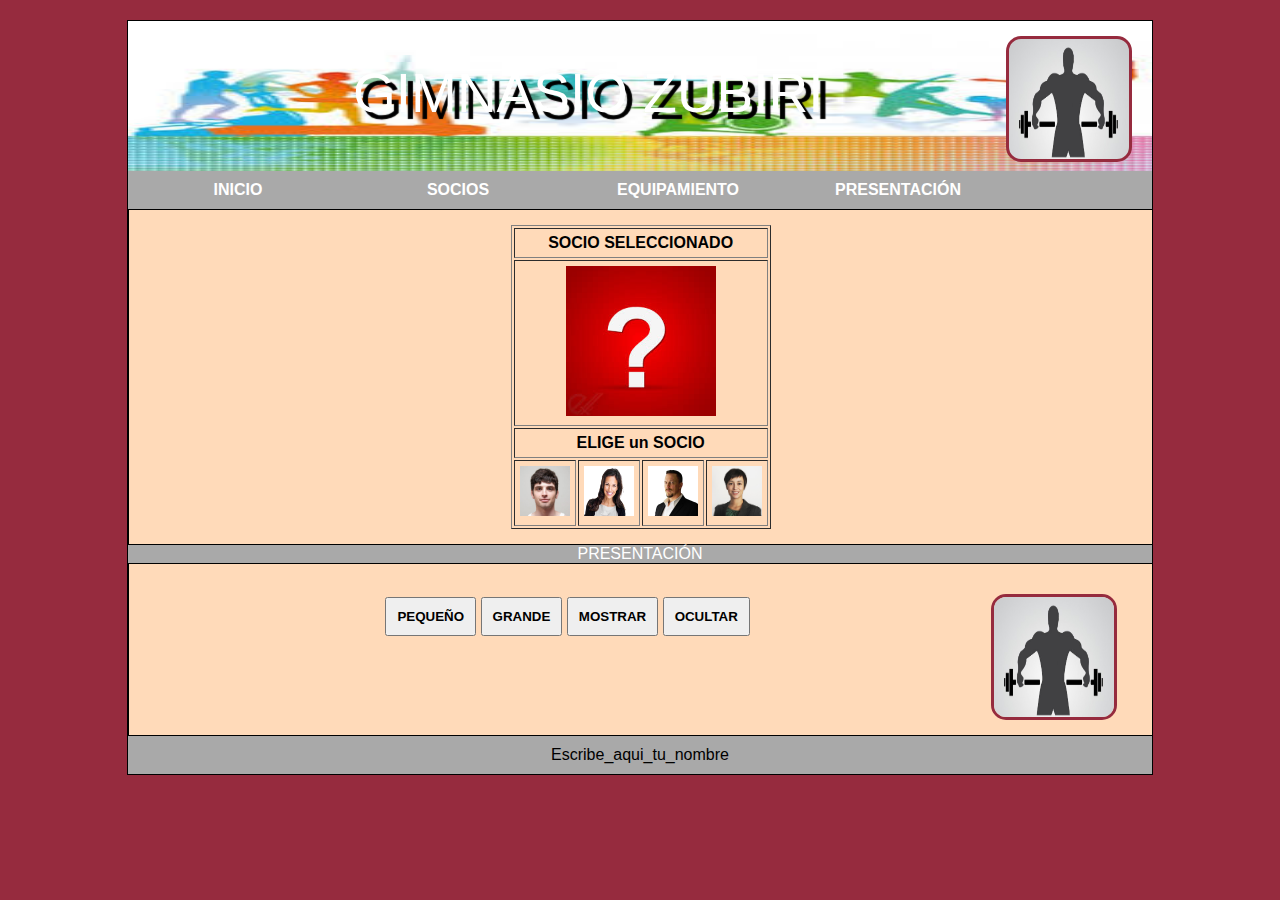
<file: Notes/1-jQuery_recursos/index.html>
﻿<!DOCTYPE html>
<html>
    <head>
        <meta charset="utf-8"/>
        <title>Gimnasio Zubiri</title>
        <link type="text/css" rel="stylesheet" href="css/estilo.css"/>
        
    </head>
    <body>
        <div id="contenedor">
            <header>
                <div id="titulo">GIMNASIO ZUBIRI</div>
                <div id="logo"></div>
            </header>

            <div id="cuerpo">
                <nav>
                    <ul class="menu">
                        <li><a href="#">INICIO</a></li>
                        <li><a href="#">SOCIOS</a></li>
                        <li><a href="#">EQUIPAMIENTO</a></li>
                        <li><a href="#">PRESENTACIÓN</a></li>
                    </ul>
                </nav>

                <section>

                    <article class="articulo">
                        <table id="tabla" border="1">
                            <tr>
                                <td colspan="4">SOCIO SELECCIONADO</td> 

                            </tr>   
                            <tr>
                                <td id="imagencentral" width="150" height="150" colspan="4">
                                	<img src="imagenes/interrogante.jpg" id="pregunta" width="150" height="150"/>

                                	<img src="imagenes/socio1.jpg" id="socio1_1" width="150px" height="150px"/>

                                	<img src="imagenes/socio2.jpg" id="socio2_2" width="150px" height="150px"/>

                                	<img src="imagenes/socio3.jpg" id="socio3_3" width="150px" height="150px"/>

                                	<img src="imagenes/socio4.jpg" id="socio4_4" width="150px" height="150px"/>

                                </td> 



                            </tr> 
                            <tr>
                                <td colspan="4">ELIGE un SOCIO</td>    
                            </tr>
                            <tr>
                                <td id="socio1" ><img src="imagenes/socio1.jpg" width="50px" height="50px"/></td>
                                <td id="socio2"><img src="imagenes/socio2.jpg" width="50px" height="50px"/></td>
                                <td id="socio3"><img src="imagenes/socio3.jpg" width="50px" height="50px"/></td>
                                <td id="socio4"><img src="imagenes/socio4.jpg" width="50px" height="50px"/></td>

                            </tr>
                        </table>
                    </article>  
                      
                    <br/>

                    <div id='presentacion'>
                        PRESENTACIÓN
                    </div>  
                     
                    <article class="articulo">
                        <img src="imagenes/logo.png" id="logo_2" width="100px" height="100px"/>
                        <br/>
                        <input id="pequeño" type='button' value ='PEQUEÑO'</input>
                        <input id="grande" type='button' value ='GRANDE'</input>
                        <input id="mostrar" type='button' value ='MOSTRAR'</input>
                        <input id="ocultar" type='button' value ='OCULTAR'</input>
                    </article>
                </section>
            </div> <!-- cuerpo -->
            <footer>
                Escribe_aqui_tu_nombre
            </footer>   
 
        </div> <!-- contenedor -->

		<script src="js/jquery-3.1.1.min.js"></script>
		        <script type="text/javascript">

		            $(document).ready(
		            	function() {
		               
		               $("#socio1").click(
		               		function() {
 								$("#socio2_2").css("display", "none");
 								$("#socio3_3").css("display", "none");
 								$("#socio4_4").css("display", "none");
 								$("#socio1_1").show("slow"); 
 								$("#pregunta").hide("slow");
 						}
 					);

 		 			$("#socio2").click(
 		 				function() {
 							$("#socio1_1").css("display", "none");
 							$("#socio3_3").css("display", "none");
 							$("#socio4_4").css("display", "none");
 							$("#socio2_2").show("slow");
 							$("#pregunta").hide("slow");
 						}
 					);	

 		 			$("#socio3").dblclick(
 		 				function() {
 								$("#socio1_1").css("display", "none"); 	
 								$("#socio2_2").css("display", "none");
 								$("#socio4_4").css("display", "none"); 					
 								$("#socio3_3").show("slow");
 								$("#pregunta").hide("slow");
 						}
 					);	

 		 			$("#socio4").dblclick(
 		 				function() {
 								$("#socio1_1").css("display", "none"); 	
 								$("#socio2_2").css("display", "none"); 
 								$("#socio3_3").css("display", "none"); 
 								$("#socio4_4").show("slow");
 								$("#pregunta").hide("slow");		
 						}
 					);			

		            $("#pequeño").click(
 		 				function() {
 							$("#pequeño").css("opacity", "0.5");
 							$("#grande").css("opacity", "1");
 							$("#mostrar").css("opacity", "1");
 							$("#ocultar").css("opacity", "1");
 							$("#logo_2").css("width", "100", "height", "110");		
 						}
 					);		

		            $("#grande").click(
 		 				function() {
 								$("#pequeño").css("opacity", "1");
 								$("#mostrar").css("opacity", "1");
 								$("#ocultar").css("opacity", "1");
 								$("#grande").css("opacity", "0.5");
 								$("#logo_2").css("width", "140", "height", "150");	
 						}
 					);		

		            $("#mostrar").click(
 		 				function() {
 								$("#pequeño").css("opacity", "1");
 								$("#grande").css("opacity", "1");
 								$("#ocultar").css("opacity", "1");
 								$("#mostrar").css("opacity", "0.5");
 								$("#logo_2").css("opacity", "1");
 								$("#logo_2").css("width", "120", "height", "120");	
 						}
 					);		

		            $("#ocultar").click(
 		 				function() {
 		 					$("#pequeño").css("opacity", "1");
 							$("#grande").css("opacity", "1");
 							$("#mostrar").css("opacity", "1");
 							$("#ocultar").css("opacity", "0.5");
 							$("#logo_2").css("opacity", "0.3");
 								
 						}
 					);		

		            });
		</script>

    </body>
</html>
</file>
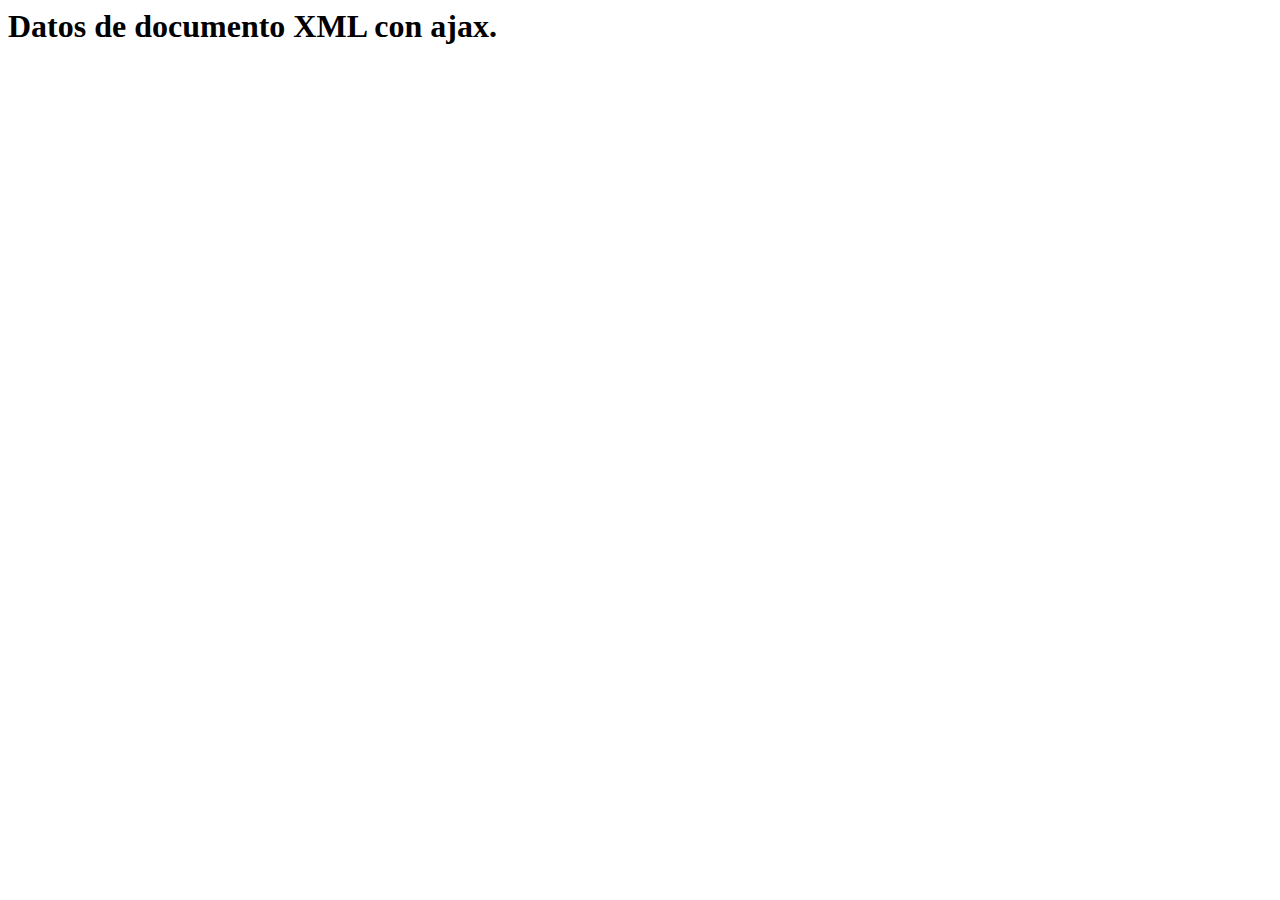
<file: Aitor's example.html>
<!DOCTYPE HTML PUBLIC "-//W3C//DTD HTML 4.0 Transitional//EN">
<html>
<head>
<title>Ejemplo 3</title>
<script type="text/javascript" src="objetoAjax.js"></script>
<script type="text/javascript" src="Test.xml"></script>
</head>
<body>
<h1>Datos de documento XML con ajax.</h1>
<div id="contenido"></div>
<script>
docObjeto= new ObjetoAjax(); //instanciar objeto
docObjeto.cargaXML("Test.xml",recogeDatos); //método para XML-DOM
function recogeDatos(xmlDoc) { //El parámetro contiene el DOM del XML
       //elemento de la página donde insertar el archivo.
       respuesta=document.getElementById("contenido");
       //A partir del DOM obtenemos los distintos nodos del archivo:
       //extraemos el contenido de la primera etiqueta "nombre" del XML
       image=xmlDoc.getElementsByTagName("image")[0].childNodes[0].nodeValue;
       //escribimos el resultado en la página
       respuesta.innerHTML="<p>Nombre :"+image+"</p>";
       //hacemos lo mismo para el resto de etiquetas.
       typeone=xmlDoc.getElementsByTagName("type1")[0].childNodes[0].nodeValue;
       respuesta.innerHTML+="<p>Apellido :"+typeone+"</p>";
       typetwo=xmlDoc.getElementsByTagName("type2")[0].childNodes[0].nodeValue;
       respuesta.innerHTML+="<p>Teléfono :"+type2+"</p>";
       pokedex=xmlDoc.getElementsByTagName("pokédex")[0].childNodes[0].nodeValue;
       respuesta.innerHTML+="<p>Pokédex:"+pokedex+"</p>";
    }

</script>
</body>
</html>
</file>
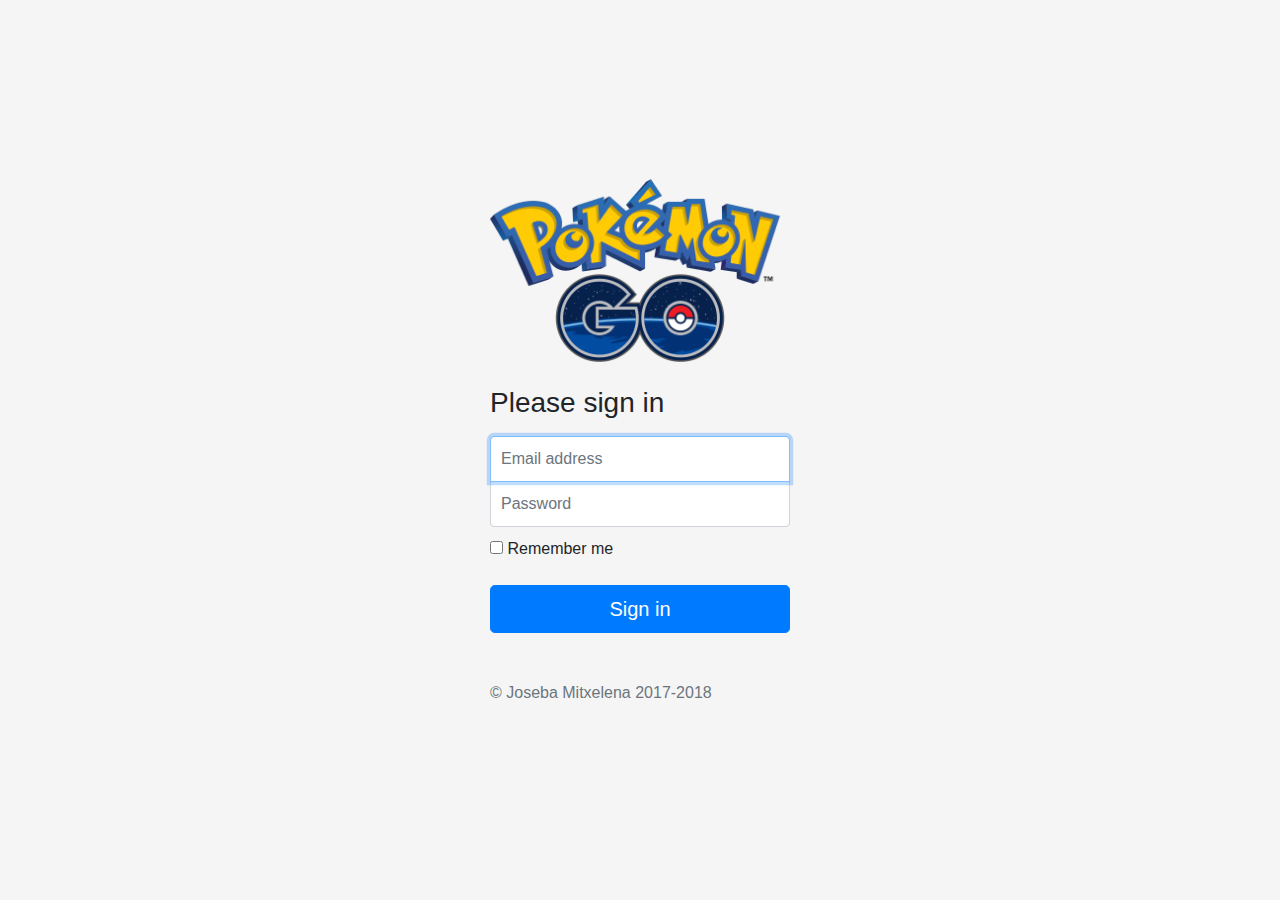
<file: LoginPG.html>
<!DOCTYPE html>
<html>
<head>
<meta charset="UTF-8">
<title>Bootstrap Example</title>
<link rel="stylesheet" href="https://maxcdn.bootstrapcdn.com/bootstrap/4.0.0/css/bootstrap.min.css" integrity="sha384-Gn5384xqQ1aoWXA+058RXPxPg6fy4IWvTNh0E263XmFcJlSAwiGgFAW/dAiS6JXm" crossorigin="anonymous">
</head>

<body>
<!-- https://getbootstrap.com/docs/4.0/examples/sign-in/ -->

<style>
html,
body {
  height: 100%;
}
body {
  display: -ms-flexbox;
  display: -webkit-box;
  display: flex;
  -ms-flex-align: center;
  -ms-flex-pack: center;
  -webkit-box-align: center;
  align-items: center;
  -webkit-box-pack: center;
  justify-content: center;
  padding-top: 40px;
  padding-bottom: 40px;
  background-color: #f5f5f5;
}
.form-signin {
  width: 100%;
  max-width: 330px;
  padding: 15px;
  margin: 0 auto;
}
.form-signin .checkbox {
  font-weight: 400;
}
.form-signin .form-control {
  position: relative;
  box-sizing: border-box;
  height: auto;
  padding: 10px;
  font-size: 16px;
}
.form-signin .form-control:focus {
  z-index: 2;
}
.form-signin input[type="email"] {
  margin-bottom: -1px;
  border-bottom-right-radius: 0;
  border-bottom-left-radius: 0;
}
.form-signin input[type="password"] {
  margin-bottom: 10px;
  border-top-left-radius: 0;
  border-top-right-radius: 0;
}
</style>

<div class="container">
    <!-- Content here -->

    <form class="form-signin" action="MainFile.html" method= "GET">
        <img class="mb-4" src="Images/PkGo.png" alt="" width="100%" height="100%">
        <h1 class="h3 mb-3 font-weight-normal">Please sign in</h1>
        <label for="inputEmail" class="sr-only">Email address</label>
        <input type="email" id="inputEmail" class="form-control" placeholder="Email address" required autofocus>
        <label for="inputPassword" class="sr-only">Password</label>
        <input type="password" id="inputPassword" class="form-control" placeholder="Password" required>
        <div class="checkbox mb-3">
          <label>
            <input type="checkbox" value="remember-me"> Remember me
          </label>
        </div>
        <button class="btn btn-lg btn-primary btn-block" type="submit">Sign in</button>
        <p class="mt-5 mb-3 text-muted">&copy; Joseba Mitxelena 2017-2018</p>
      </form>

</div>

<script src="https://code.jquery.com/jquery-3.2.1.slim.min.js" integrity="sha384-KJ3o2DKtIkvYIK3UENzmM7KCkRr/rE9/Qpg6aAZGJwFDMVNA/GpGFF93hXpG5KkN" crossorigin="anonymous"></script>

<script>
$( "#loginform" ).submit(function( event ) {
  console.log( "Handler for .submit() called." );
  //event.preventDefault();
});   
</script>


<script src="https://cdnjs.cloudflare.com/ajax/libs/popper.js/1.12.9/umd/popper.min.js" integrity="sha384-ApNbgh9B+Y1QKtv3Rn7W3mgPxhU9K/ScQsAP7hUibX39j7fakFPskvXusvfa0b4Q" crossorigin="anonymous"></script>
<script src="https://maxcdn.bootstrapcdn.com/bootstrap/4.0.0/js/bootstrap.min.js" integrity="sha384-JZR6Spejh4U02d8jOt6vLEHfe/JQGiRRSQQxSfFWpi1MquVdAyjUar5+76PVCmYl" crossorigin="anonymous"></script>    
</body>

</html>
</file>
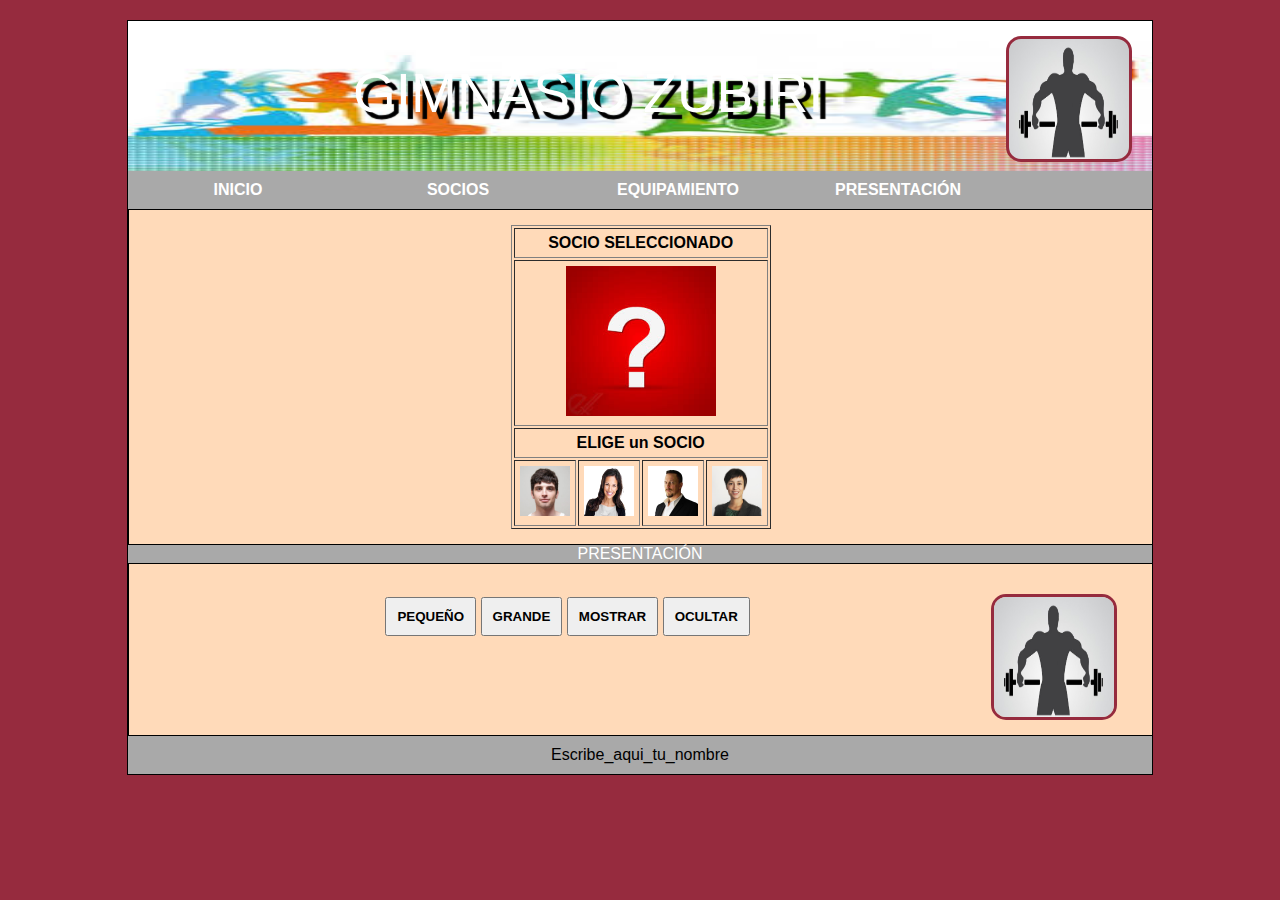
<file: Notes/1-jQuery_recursos/index2.html>
﻿<!DOCTYPE html>
<html>
    <head>
        <meta charset="utf-8"/>
        <title>Gimnasio Zubiri</title>
        <link type="text/css" rel="stylesheet" href="css/estilo.css"/>
        <script src="js/jquery-3.1.1.min.js"></script>
        <script type="text/javascript">
            $(document).ready(
                function() {

        $("#socio1").click(function() {
        $("#imagencentral").attr("src", "imagenes/socio1.jpg");
        });

            $("#socio2").click(function() {
        $("#imagencentral").attr("src", "imagenes/socio2.jpg");
        });

            $("#socio3").dbclick(function() {
        $("#imagencentral").attr("src", "imagenes/socio3.jpg");
        });

            $("#socio4").dbclick(function() {
        $("#imagencentral").attr("src", "imagenes/socio4.jpg");
        });



$("#pequeño").click(function(){
        $("#logo").attr('width':'20%', 'height':'20%');
        $("#pequeño").css("opacity",1);

});

 $("#grande").click(function(){
        $("#logo").attr('width':'120%', 'height':'120%');
        $("grande").css("opacity",0.3);
        $("#pequeño").css("opacity",1);
 });

 $("#mostrar").click(function(){
        $("#logo").css("opacity",1);
        $("#mostrar").css("opacity", 0.3);
        $("#ocultar").css("opacity,1");

 });

$("#ocultar").click(function(){
        $("#logo").css("opacity",0.3);
        $("#ocultar").css("opacity", 0.3);
        $("#mostrar").css("opacity", 1);

 });

});

        </script>
    </head>
    <body>
        <div id="contenedor">
            <header>
                <div id="titulo">GIMNASIO ZUBIRI</div>
                <div id="logo"></div>
            </header>

            <div id="cuerpo">
                <nav>
                    <ul class="menu">
                        <li><a href="#">INICIO</a></li>
                        <li><a href="#">SOCIOS</a></li>
                        <li><a href="#">EQUIPAMIENTO</a></li>
                        <li><a href="#">PRESENTACIÓN</a></li>
                    </ul>
                </nav>

                <section>

                    <article class="articulo">
                        <table id="tabla" border="1">
                            <tr>
                                <td colspan="4">SOCIO SELECCIONADO</td>                     
                            </tr>   
                            <tr>
                                <td id="imagencentral" width="150" height="150" colspan="4"><img src="imagenes/interrogante.jpg" width="150" height="150"/></td>   
                            </tr> 
                            <tr>
                                <td colspan="4">ELIGE un SOCIO</td>    
                            </tr>
                            <tr>
                                <td id="socio1" ><img src="imagenes/socio1.jpg" width="50px" height="50px"/></td>
                                <td id="socio2"><img src="imagenes/socio2.jpg" width="50px" height="50px"/></td>
                                <td id="socio3"><img src="imagenes/socio3.jpg" width="50px" height="50px"/></td>
                                <td id="socio4"><img src="imagenes/socio4.jpg" width="50px" height="50px"/></td>
                            </tr>
                        </table>
                    </article>  
                      
                    <br/>

                    <div id='presentacion'>
                        PRESENTACIÓN
                    </div>  
                     
                    <article class="articulo">
                        <img src="imagenes/logo.png" id="logo" width="100px" height="100px"/>
                        <br/>
                        <input id="pequeño" type='button' value ='PEQUEÑO'</input>
                        <input id="grande" type='button' value ='GRANDE'</input>
                        <input id="mostrar" type='button' value ='MOSTRAR'</input>
                        <input id="ocultar" type='button' value ='OCULTAR'</input>
                    </article>
                </section>
            </div> <!-- cuerpo -->
            <footer>
                Escribe_aqui_tu_nombre
            </footer>   
 
        </div> <!-- contenedor -->

    </body>
</html>
</file>
<file: Notes/1-jQuery_recursos/css/estilo.css>
* {
    margin:0px;
    padding:0px;
}

body{
    background-color:#962b3e;
    padding-top: 20px;
    text-align: center;
    margin: auto;
    font-family:Arial, Helvetica, sans-serif;
}
#contenedor{
    width:1024px;
    border:1px solid black;
    margin:auto;
    background-color: #a9a9a9;
}
header{
    width: 1024px;
    height: 150px;
    background-image: url("../imagenes/banner.jpg");
    background-size: 1024px 150px;
    border-botton: 2p solid black;
}
#logo{
    float:right;
    width: 120px;
    height: 120px;
    background-image: url("../imagenes/logo.png");
    background-size: 120px 120px;
    margin-right: 20px;
    margin-top: 15px;
    border-radius: 15px;
    border-color: #962b3e;
    border-style: solid;
}

#logo_2{
    float:right;
    width: 120px;
    height: 120px;
    background-image: url("../imagenes/logo.png");
    background-size: 120px 120px;
    margin-right: 20px;
    margin-top: 15px;
    border-radius: 15px;
    border-color: #962b3e;
    border-style: solid;
}

#titulo{
    float:left;
    font-size:55px;
    margin-top:40px;
    margin-left:225px;
    color:white;
    text-shadow: 7px 7px 1px black;
}

section{
    float:left;
    width: 100%;
    
}

.articulo{
    width: 97%;
    float:left;
    border:1px solid black;
    background-color: #ffdab9;
    padding-bottom: 15px;
    padding-top: 15px;
    padding-left: 15px;
    padding-right: 15px;

}

footer{
    clear:both;
    text-align: center;
    padding-top: 10px;
    padding-bottom: 10px;
    text-color:white;
}

table{
    margin: auto;
    font-weight: bold;
}

td{
    padding: 5px;
}

#pequeño, #grande, #mostrar, #ocultar {
    padding: 10px;
    font-weight: bold;
}

#presentacion{
    color:white;
}

ul {
    list-style:none;
}
           
.menu li a {
    background-color:#a9a9a9;
    color:#ffffff;
    text-decoration:none;
    padding:10px 12px;
    display:block;
    font-weight: bold;
}

.menu > li {
    float: left;

}

.menu li {
    width: 220px;
}

#pregunta{
}

#socio1_1{
    display: none;
}

#socio2_2{
    display: none;
}

#socio3_3{
    display: none;
}

#socio4_4{
    display: none;
}
</file>
